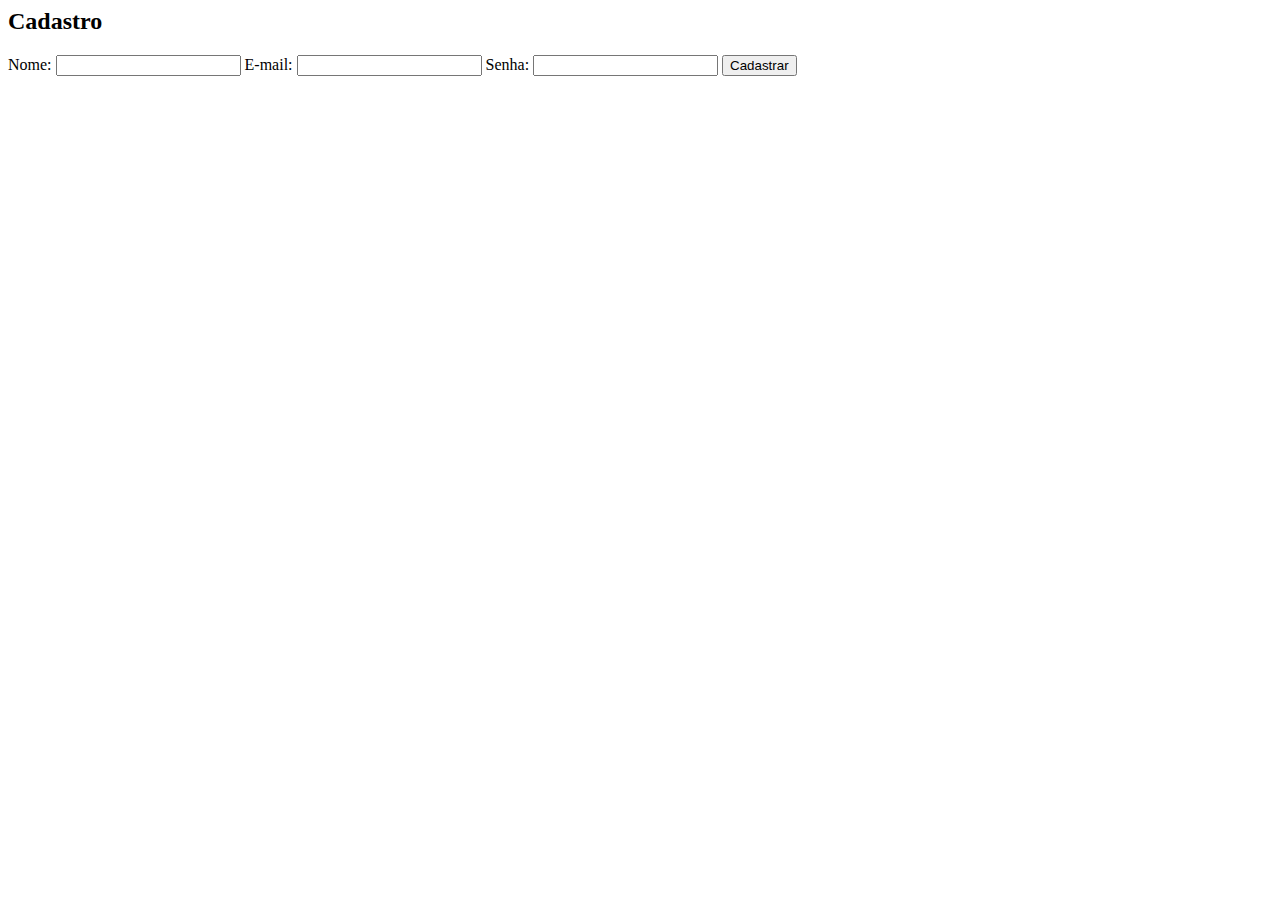
<file: cadastro.html>
<html>
<head>
  <title>Cadastro</title>
  <style>

  </style>
</head>
<body>
  <div class="cadastro-container">
    <h2>Cadastro</h2>
    <form>
      <label for="nome">Nome:</label>
      <input type="text" id="nome" name="nome" required>

      <label for="email">E-mail:</label>
      <input type="email" id="email" name="email" required>

      <label for="senha">Senha:</label>
      <input type="password" id="senha" name="senha" required>

      <input type="submit" value="Cadastrar">
    </form>
  </div>
</body>
</html>
</file>
